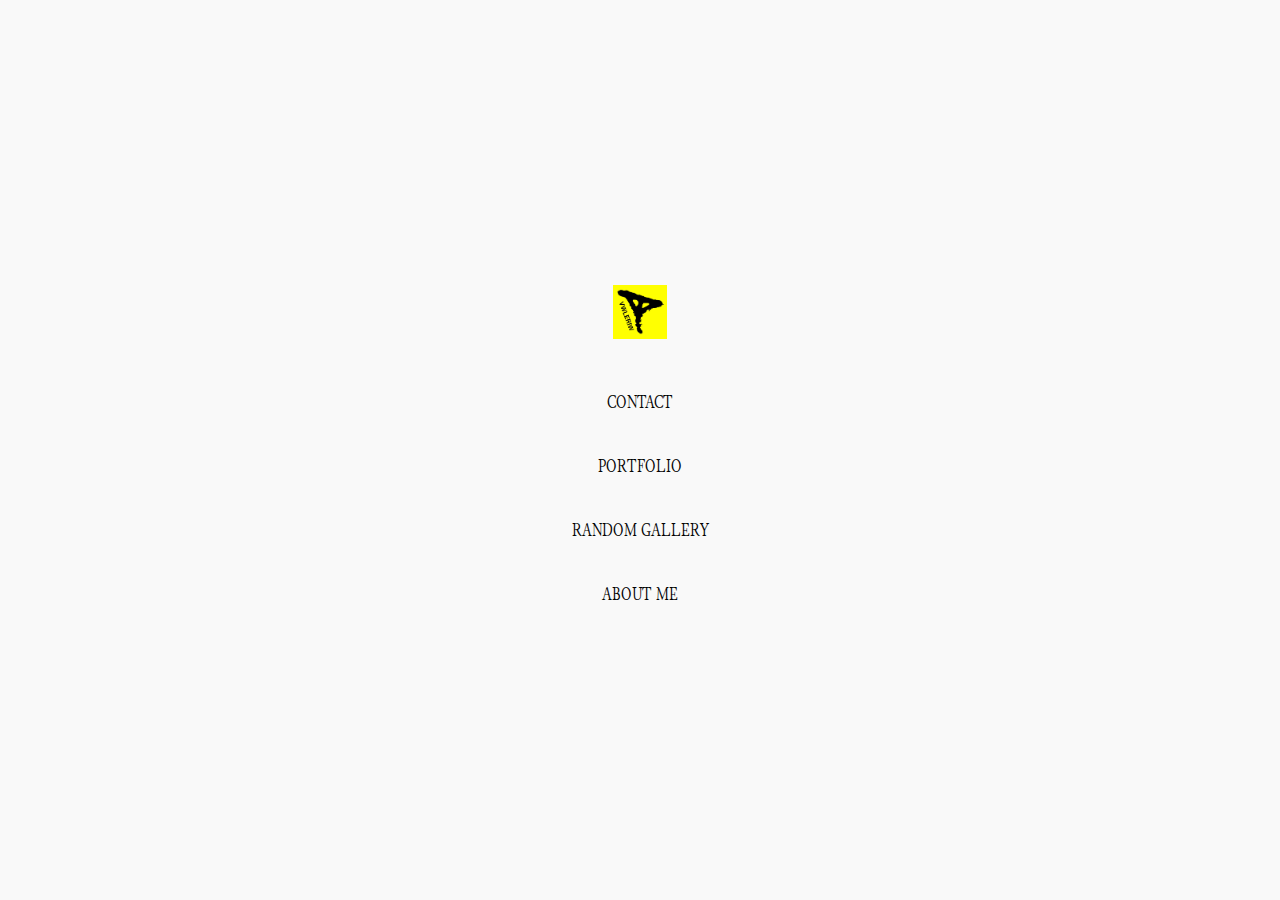
<file: index.html>
<!DOCTYPE html>
<html lang="it">
<head>

<!-- Google Tag Manager -->
<script>(function(w,d,s,l,i){w[l]=w[l]||[];w[l].push({'gtm.start':
new Date().getTime(),event:'gtm.js'});var f=d.getElementsByTagName(s)[0],
j=d.createElement(s),dl=l!='dataLayer'?'&l='+l:'';j.async=true;j.src=
'https://www.googletagmanager.com/gtm.js?id='+i+dl;f.parentNode.insertBefore(j,f);
})(window,document,'script','dataLayer','GTM-P6W37X4S');</script>
<!-- End Google Tag Manager -->
  
  <!-- Google tag (gtag.js) -->
<script async src="https://www.googletagmanager.com/gtag/js?id=G-7ZH1NS2V3H"></script>
<script>
  window.dataLayer = window.dataLayer || [];
  function gtag(){dataLayer.push(arguments);}
  gtag('js', new Date());

  gtag('config', 'G-7ZH1NS2V3H');
</script>

  
  <meta charset="UTF-8" />
  <meta name="viewport" content="width=device-width, initial-scale=1.0" />
  <title>VWLERIW</title>
  <link rel="stylesheet" href="style.css" />

  <!-- Font Junicode Condensed -->
  <style>
    @font-face {
      font-family: 'JunicodeCondensed';
      src: url('fonts/Junicode-RegularCondensed.ttf') format('truetype');
      font-weight: normal;
      font-style: normal;
    }
  </style>
</head>

<body>

  <!-- Google Tag Manager (noscript) -->
<noscript><iframe src="https://www.googletagmanager.com/ns.html?id=GTM-P6W37X4S"
height="0" width="0" style="display:none;visibility:hidden"></iframe></noscript>
<!-- End Google Tag Manager (noscript) -->
  
  <header>
    <img src="img/tag_img.jpg" alt="Tag Image" class="main-img" />
  </header>

  <div class="bottone-wrapper">
    <button onclick="location.href='contact.html'">Contact</button>
    <button onclick="location.href='my_projects.html'">Portfolio</button>
    <button onclick="location.href='random.html'">Random Gallery</button>
    <button onclick="location.href='about.html'">About Me</button>
  </div>

  <script>
    // Torna a index cliccando fuori dai bottoni (se vuoi)
    document.body.addEventListener('click', (e) => {
      if (!e.target.matches('button')) {
        location.href = 'index.html';
      }
    });
  </script>
</body>
</html>
</file>
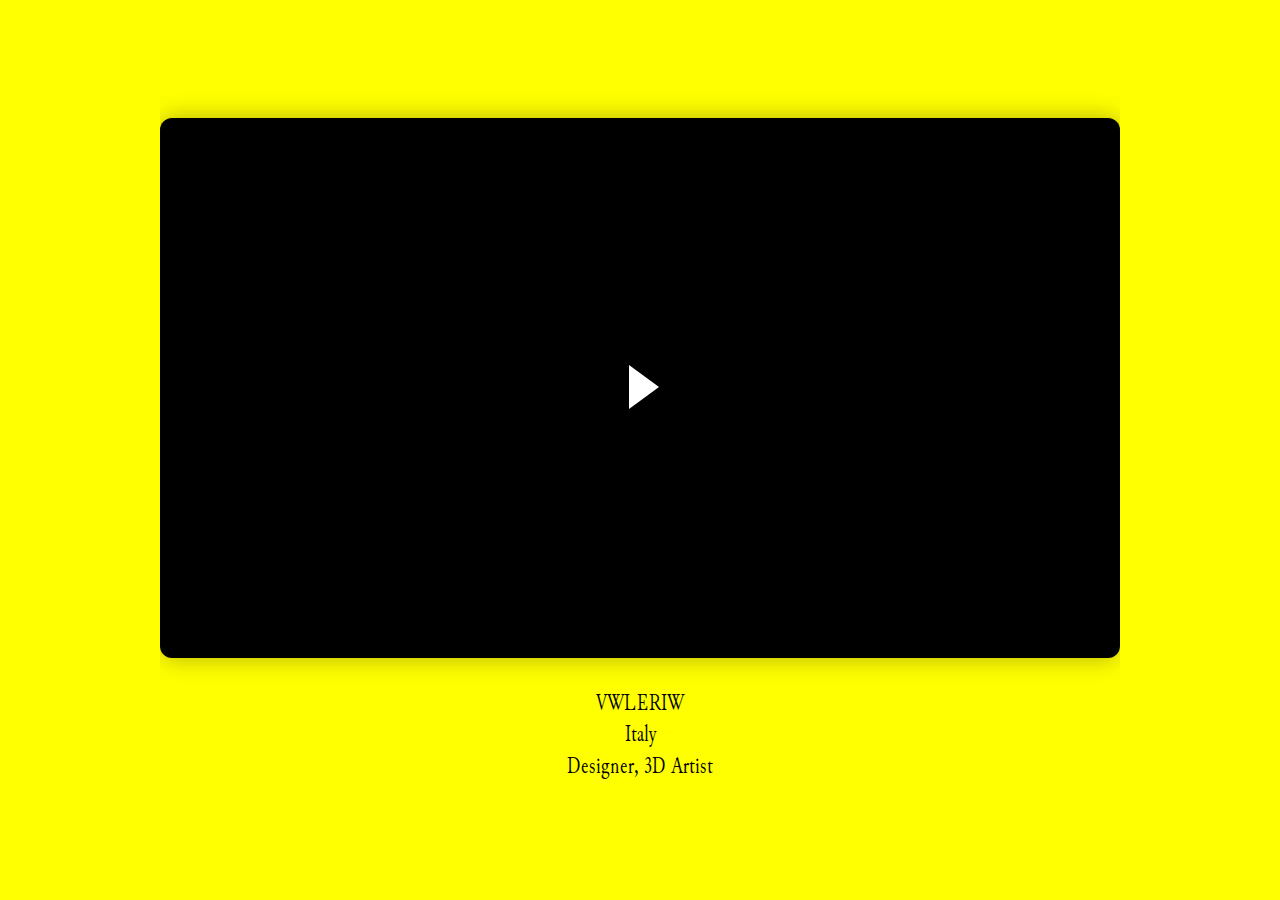
<file: about.html>
<!DOCTYPE html>
<html lang="it">
<head>

<!-- Google Tag Manager -->
<script>(function(w,d,s,l,i){w[l]=w[l]||[];w[l].push({'gtm.start':
new Date().getTime(),event:'gtm.js'});var f=d.getElementsByTagName(s)[0],
j=d.createElement(s),dl=l!='dataLayer'?'&l='+l:'';j.async=true;j.src=
'https://www.googletagmanager.com/gtm.js?id='+i+dl;f.parentNode.insertBefore(j,f);
})(window,document,'script','dataLayer','GTM-P6W37X4S');</script>
<!-- End Google Tag Manager -->
  
  <!-- Google tag (gtag.js) -->
<script async src="https://www.googletagmanager.com/gtag/js?id=G-7ZH1NS2V3H"></script>
<script>
  window.dataLayer = window.dataLayer || [];
  function gtag(){dataLayer.push(arguments);}
  gtag('js', new Date());

  gtag('config', 'G-7ZH1NS2V3H');
</script>
  
<meta charset="UTF-8" />
<meta name="viewport" content="width=device-width, initial-scale=1" />
<title>About Me</title>
<style>
  @font-face {
    font-family: 'JunicodeCondensed';
    src: url('fonts/Junicode-RegularCondensed.ttf') format('truetype');
  }

  html, body {
    height: 100%;
    margin: 0;
    font-family: 'JunicodeCondensed', serif;
    background-color: #ffff01;
    display: flex;
    flex-direction: column;
    justify-content: center;
    align-items: center;
    overflow: hidden;
    user-select: none;
  }

  /* Miniatura video */
  .video-thumbnail {
    position: relative;
    width: 80vw;
    max-width: 960px;
    aspect-ratio: 16 / 9;
    background-color: #000;
    background-size: cover;
    background-position: center;
    border-radius: 12px;
    box-shadow: 0 0 25px rgba(0,0,0,0.3);
    transition: transform 0.3s ease, box-shadow 0.3s ease;
    cursor: pointer;
    overflow: hidden;
  }

  .video-thumbnail:hover {
    transform: scale(1.02);
    box-shadow: 0 0 35px rgba(0,0,0,0.4);
  }

  /* Icona Play */
  .play-button {
    position: absolute;
    top: 50%;
    left: 50%;
    transform: translate(-50%, -50%);
    width: 90px;
    height: 90px;
    background: rgba(0, 0, 0, 0.6);
    border-radius: 50%;
  }

  .play-button::before {
    content: '';
    position: absolute;
    left: 34px;
    top: 22px;
    width: 0;
    height: 0;
    border-left: 30px solid white;
    border-top: 22px solid transparent;
    border-bottom: 22px solid transparent;
  }

  /* Testo sotto */
  .about-text {
    margin-top: 30px;
    text-align: center;
    color: #000;
    font-size: 1.4rem;
    line-height: 1.4;
  }

  /* Overlay video */
  .video-overlay {
    position: fixed;
    top: 0;
    left: 0;
    width: 100%;
    height: 100%;
    background: rgba(0,0,0,0.85);
    display: flex;
    justify-content: center;
    align-items: center;
    z-index: 10;
    visibility: hidden;
    opacity: 0;
    transition: opacity 0.4s ease, visibility 0.4s ease;
  }

  .video-overlay.active {
    visibility: visible;
    opacity: 1;
  }

  .video-overlay iframe {
    width: 80vw;
    max-width: 960px;
    aspect-ratio: 16 / 9;
    border: none;
    border-radius: 10px;
  }

  /* Bottone chiusura */
  .close-btn {
    position: absolute;
    top: 30px;
    right: 40px;
    font-size: 2rem;
    color: white;
    background: transparent;
    border: none;
    cursor: pointer;
  }

  .close-btn:hover {
    color: #ffff01;
  }
</style>
</head>
<body>

<!-- Google Tag Manager (noscript) -->
<noscript><iframe src="https://www.googletagmanager.com/ns.html?id=GTM-P6W37X4S"
height="0" width="0" style="display:none;visibility:hidden"></iframe></noscript>
<!-- End Google Tag Manager (noscript) -->
  
  <!-- Miniatura cliccabile -->
  <div class="video-thumbnail" id="videoThumbnail">
    <div class="play-button"></div>
  </div>

  <!-- Testo -->
  <div class="about-text" id="aboutText">
    VWLERIW<br>
    Italy<br>
    Designer, 3D Artist
  </div>

  <!-- Overlay video -->
  <div class="video-overlay" id="videoOverlay">
    <button class="close-btn" id="closeBtn">✕</button>
    <iframe id="videoIframe"
      src=""
      allow="accelerometer; autoplay; clipboard-write; encrypted-media; gyroscope; picture-in-picture"
      allowfullscreen>
    </iframe>
  </div>

  <script>
    const videoID = "Soo6Kqmkz4g";
    const videoThumbnail = document.getElementById('videoThumbnail');
    const videoOverlay = document.getElementById('videoOverlay');
    const videoIframe = document.getElementById('videoIframe');
    const closeBtn = document.getElementById('closeBtn');

    // Prova a caricare la thumbnail HD, se non disponibile usa quella standard
    const testImg = new Image();
    testImg.onload = () => {
      if (testImg.naturalWidth <= 120) {
        videoThumbnail.style.backgroundImage = `url('https://img.youtube.com/vi/${videoID}/hqdefault.jpg')`;
      } else {
        videoThumbnail.style.backgroundImage = `url('https://img.youtube.com/vi/${videoID}/maxresdefault.jpg')`;
      }
    };
    testImg.onerror = () => {
      videoThumbnail.style.backgroundImage = `url('https://img.youtube.com/vi/${videoID}/hqdefault.jpg')`;
    };
    testImg.src = `https://img.youtube.com/vi/${videoID}/maxresdefault.jpg`;

    const videoURL = `https://www.youtube.com/embed/${videoID}?autoplay=1`;

    // Clic sulla miniatura → apre overlay
    videoThumbnail.addEventListener('click', () => {
      videoIframe.src = videoURL;
      videoOverlay.classList.add('active');
    });

    // Chiudi overlay
    closeBtn.addEventListener('click', closeVideo);
    videoOverlay.addEventListener('click', e => {
      if (e.target === videoOverlay) closeVideo();
    });

    function closeVideo() {
      videoOverlay.classList.remove('active');
      videoIframe.src = "";
    }

    // Clic fuori → torna a index
    document.body.addEventListener('click', e => {
      if (!e.target.closest('.video-thumbnail') && 
          !e.target.closest('.video-overlay') && 
          !e.target.closest('#aboutText')) {
        window.location.href = 'index.html';
      }
    });
  </script>
</body>
</html>
</file>
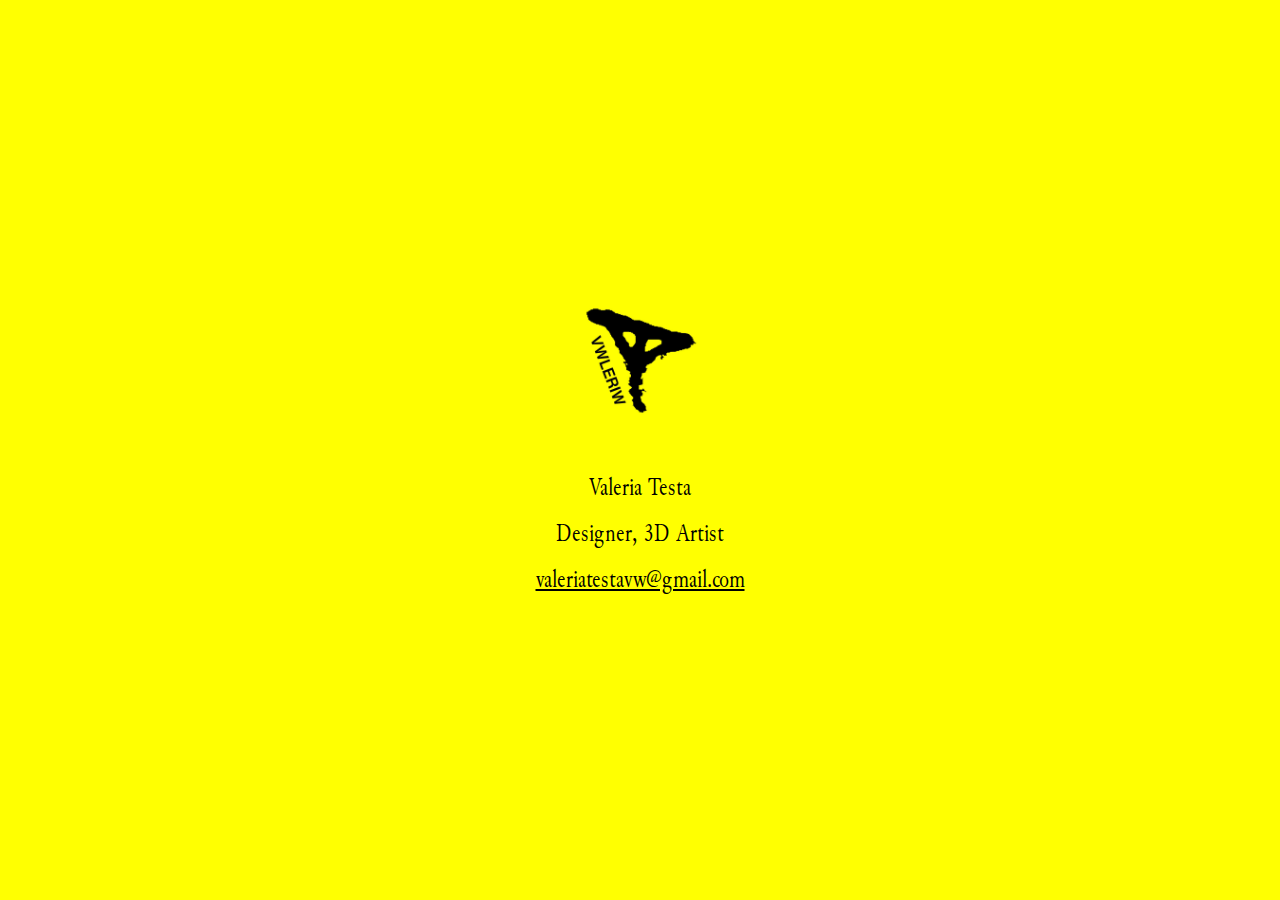
<file: contact.html>
<!DOCTYPE html>
<html lang="it">
<head>

<!-- Google Tag Manager -->
<script>(function(w,d,s,l,i){w[l]=w[l]||[];w[l].push({'gtm.start':
new Date().getTime(),event:'gtm.js'});var f=d.getElementsByTagName(s)[0],
j=d.createElement(s),dl=l!='dataLayer'?'&l='+l:'';j.async=true;j.src=
'https://www.googletagmanager.com/gtm.js?id='+i+dl;f.parentNode.insertBefore(j,f);
})(window,document,'script','dataLayer','GTM-P6W37X4S');</script>
<!-- End Google Tag Manager -->
  
  <!-- Google tag (gtag.js) -->
<script async src="https://www.googletagmanager.com/gtag/js?id=G-7ZH1NS2V3H"></script>
<script>
  window.dataLayer = window.dataLayer || [];
  function gtag(){dataLayer.push(arguments);}
  gtag('js', new Date());

  gtag('config', 'G-7ZH1NS2V3H');
</script>

  
  <meta charset="UTF-8" />
  <meta name="viewport" content="width=device-width, initial-scale=1.0" />
  <title>Contact</title>
  <style>
    @font-face {
      font-family: 'JunicodeCondensed';
      src: url('fonts/Junicode-RegularCondensed.ttf') format('truetype');
      font-weight: normal;
      font-style: normal;
    }

    body {
      font-family: 'JunicodeCondensed', serif;
      background-color: #ffff01;
      color: #000;
      display: flex;
      flex-direction: column;
      justify-content: center;
      align-items: center;
      height: 100vh;
      margin: 0;
      text-align: center;
      cursor: pointer;
      user-select: none;
    }

    .main-img {
      max-width: 10%;
      height: auto;
      margin-bottom: 40px;
    }

    .contact-text {
      font-size: 1.6rem;
      line-height: 1.8;
    }

    .email {
      text-decoration: underline;
      transition: color 0.3s ease;
    }

    .email:hover {
      color: #595959;
    }
  </style>
</head>
<body>

  <!-- Google Tag Manager (noscript) -->
<noscript><iframe src="https://www.googletagmanager.com/ns.html?id=GTM-P6W37X4S"
height="0" width="0" style="display:none;visibility:hidden"></iframe></noscript>
<!-- End Google Tag Manager (noscript) -->
  
  <img src="img/tag_img.jpg" alt="Tag Image" class="main-img" />

  <div class="contact-text">
    Valeria Testa<br>
    Designer, 3D Artist<br>
    <span class="email">valeriatestavw@gmail.com</span>
  </div>

  <script>
    // Cliccando ovunque si torna alla home
    document.body.addEventListener('click', () => {
      window.location.href = 'index.html';
    });
  </script>
</body>
</html>
</file>
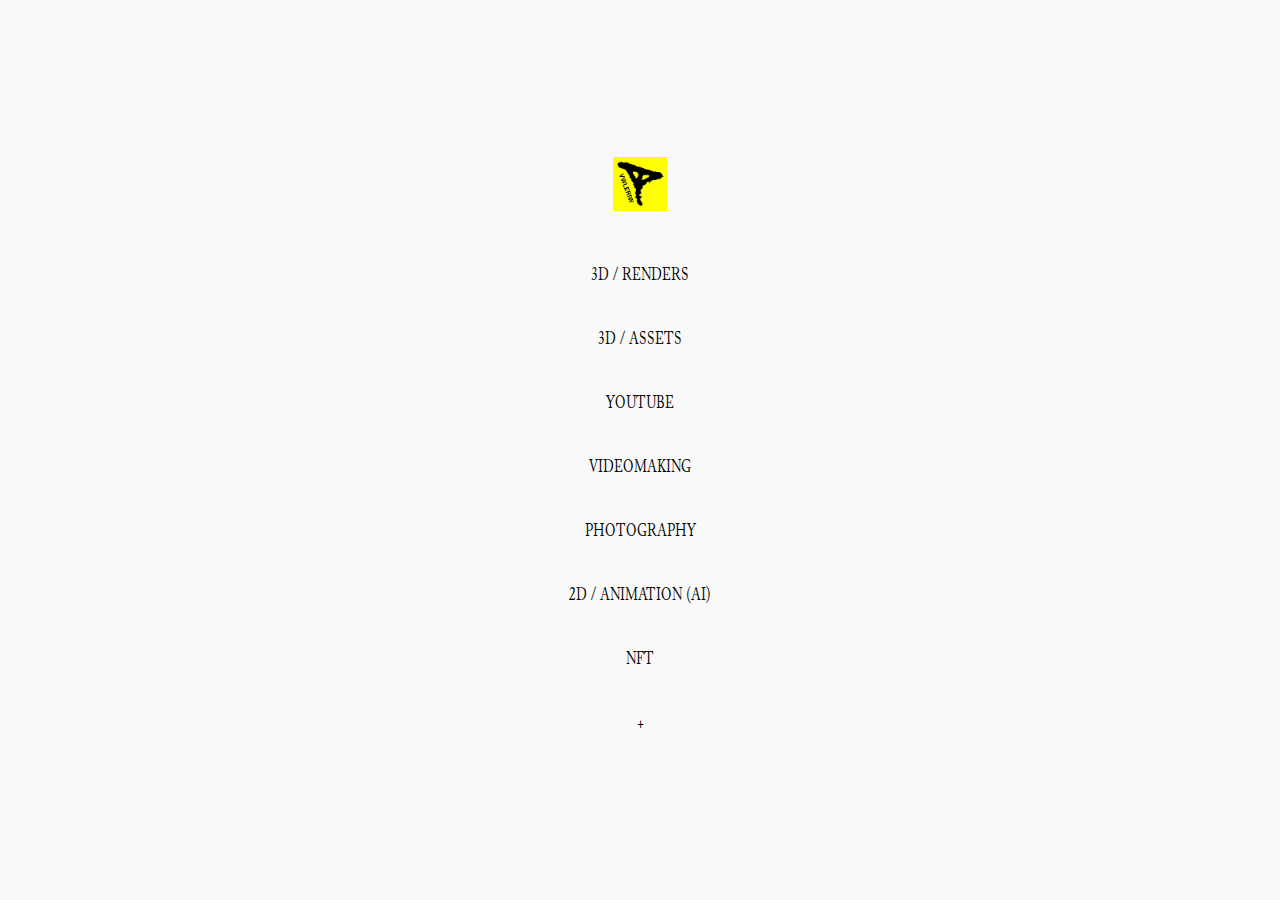
<file: my_projects.html>
<!DOCTYPE html>
<html lang="it">
<head>
  <meta charset="UTF-8" />
  <meta name="viewport" content="width=device-width, initial-scale=1.0" />
  <title>I Miei Progetti</title>
  <link rel="stylesheet" href="style.css" />

  <!-- Font Karrik -->
  <style>
    @font-face {
      font-family: 'Karrik';
      src: url('fonts/Karrik-Regular.ttf') format('truetype');
      font-weight: normal;
      font-style: normal;
    }
  </style>
</head>

<body>
  <header>
    <img src="img/tag_img.jpg" alt="Tag Image" class="main-img" />
  </header>

  <div class="bottone-wrapper">
    <button onclick="window.open('https://www.artstation.com/vwleriw', '_blank')">3D / Renders</button>
    <button onclick="window.open('https://sketchfab.com/vwleriw#', '_blank')">3D / Assets</button>
    <button onclick="window.open('https://www.youtube.com/@vwleriw', '_blank')">YouTube</button>
    <button onclick="window.open('https://www.youtube.com/playlist?list=PLGD0qNSmPXUcz--y7p5nEVfAyx21rghRG', '_blank')">Videomaking</button>
    <button onclick="window.open('https://www.behance.net/vwleriw', '_blank')">Photography</button>
    <button onclick="window.open('https://www.youtube.com/playlist?list=PLGD0qNSmPXUdfVoN8yn0-EJzwju5oGe_O', '_blank')">2D / Animation (Ai)</button>
    <button onclick="window.open('https://opensea.io/0x82a5b4adbe64ea6a34b8c0f1e7315866679835bf', '_blank')">NFT</button>
    <button onclick="window.open('https://www.linktr.ee/vwleriw', '_blank')">+</button>

  </div>

  <script>
    // Blocca propagazione del click sui bottoni
    document.querySelectorAll('button').forEach(button => {
      button.addEventListener('click', e => {
        e.stopPropagation();
      });
    });

    // Torna alla home se si clicca fuori dai bottoni
    document.addEventListener('click', (e) => {
      if (!e.target.closest('button')) {
        window.location.href = 'index.html';
      }
    });
  </script>
</body>
</html>
</file>
<file: style.css>
/* Reset base */
* {
  margin: 0;
  padding: 0;
  box-sizing: border-box;
}

/* Import font locale Junicode Condensed */
@font-face {
  font-family: 'JunicodeCondensed';
  src: url('fonts/Junicode-RegularCondensed.ttf') format('truetype');
  font-weight: normal;
  font-style: normal;
}

/* Corpo pagina */
body {
  font-family: 'JunicodeCondensed', serif;
  background-color: #f9f9f9;
  color: #000;
  text-align: center;
  padding: 60px 20px;
  display: flex;
  flex-direction: column;
  align-items: center;
  justify-content: center;
  min-height: 100vh;
}

/* Immagine principale */
.main-img {
  max-width: 10%;
  height: auto;
  margin-bottom: 40px;
}

/* Contenitore bottoni in colonna */
.bottone-wrapper {
  display: flex;
  flex-direction: column;
  gap: 25px;
  align-items: center;
}

/* Stile bottoni */
button {
  background: transparent;
  border: none; /* Nessun bordo */
  padding: 8px 30px;
  font-size: 18px;
  font-family: 'JunicodeCondensed', serif;
  text-transform: uppercase;
  color: #000;
  cursor: pointer;
  position: relative;
  transition: color 0.3s ease;
}

/* Linea sottile che appare in hover */
button::after {
  content: '';
  position: absolute;
  bottom: 4px; /* più vicino al testo */
  left: 50%;
  width: 0;
  height: 1.5px;
  background-color: currentColor; /* stesso colore del testo */
  transition: all 0.25s ease;
  transform: translateX(-50%);
}

/* Hover: mostra sottolineato */
button:hover::after {
  width: 80%;
}

/* Overlay galleria (sezione random) */
#gallery-overlay {
  position: fixed;
  top: 0; 
  left: 0;
  width: 100%;
  height: 100%;
  background-color: #f9f9f9;
  overflow: hidden;
  z-index: 1;
}

#gallery-overlay img {
  position: absolute;
  width: 200px;
  height: 200px;
  object-fit: cover;
  pointer-events: none;
  opacity: 0;
  transform: scale(0.5);
  transition: transform 0.5s ease, opacity 0.5s ease;
}
</file>
